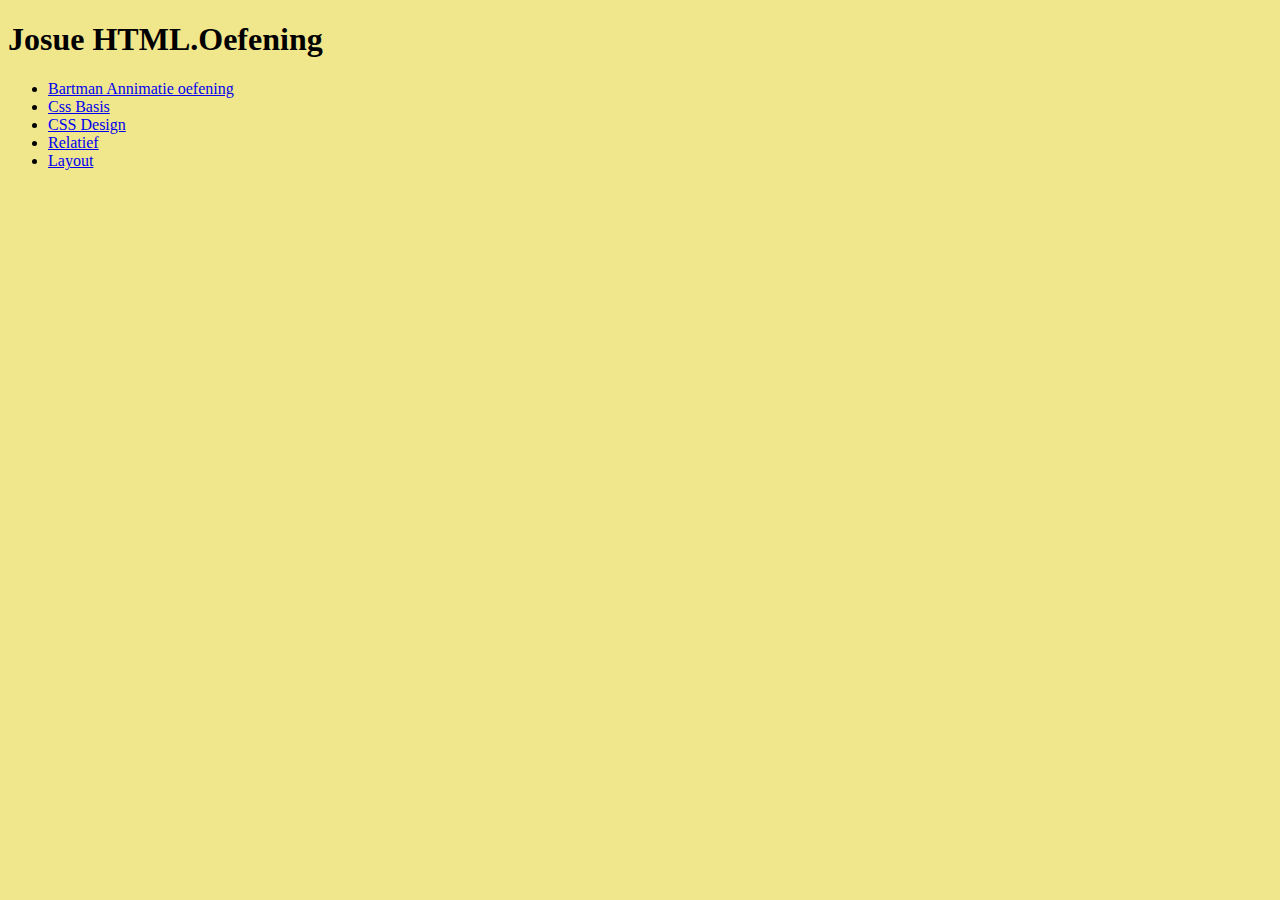
<file: index.html>
<!DOCTYPE html>
<html lang="en">
<head>
    <meta charset="UTF-8">
    <meta http-equiv="X-UA-Compatible" content="IE=edge">
    <meta name="viewport" content="width=device-width, initial-scale=1.0">
    <title>Josue HTML.Oefening</title>
    <link rel="stylesheet" href="style.css">
</head>
<body>
    <h1>Josue HTML.Oefening</h1>
    <ul>
        <li><a href="Animatie/">Bartman Annimatie oefening</a></li>
        <li><a href="css Bais/">Css Basis</a></li>
        <li><a href="css-design/">CSS Design</a></li>
        <li><a href="relatief/">Relatief</a></li>
        <li><a href="Layout/">Layout</a></li>
       
    </ul>
</body>
</html>
</file>
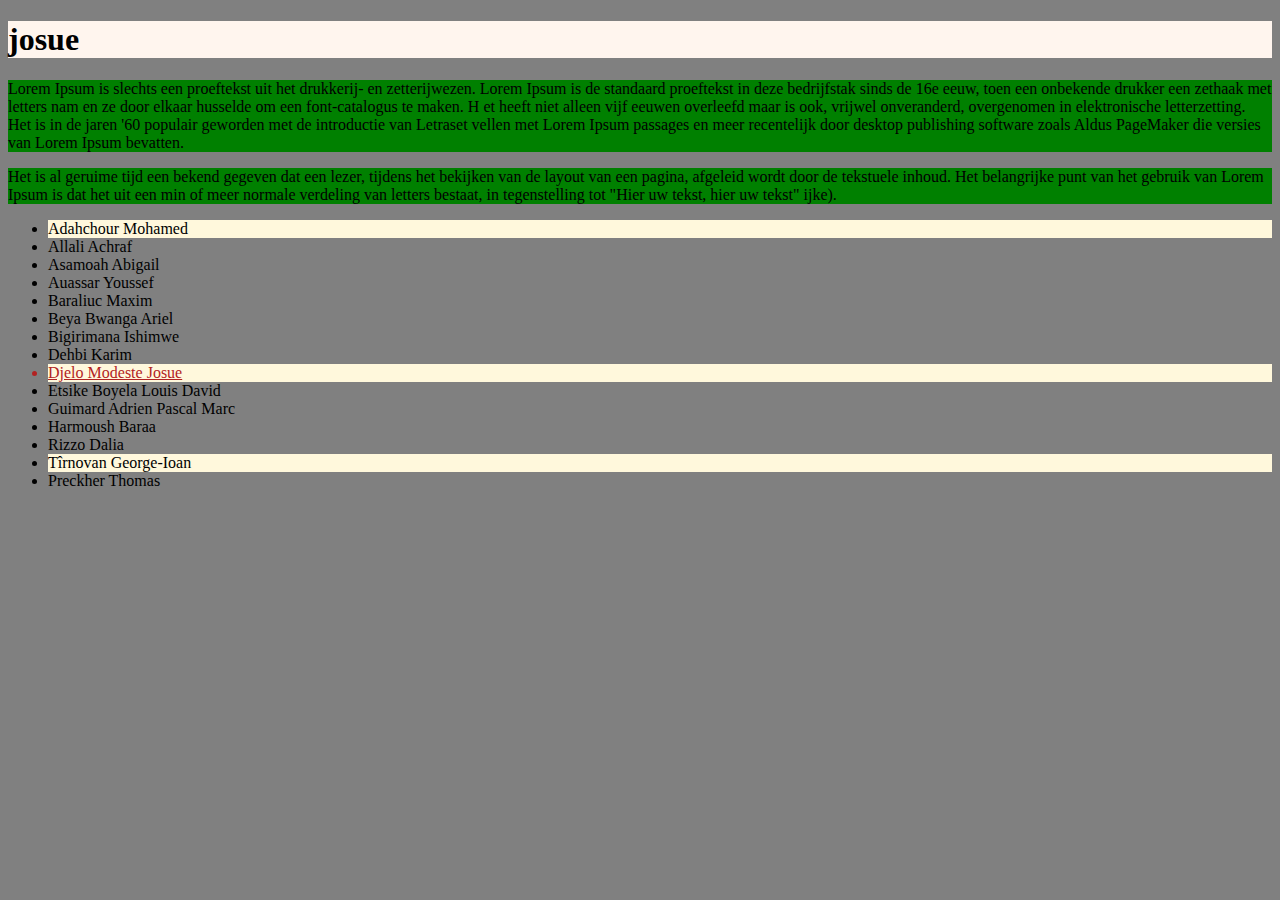
<file: css Bais/index.html>
<!DOCTYPE html>
<html lang="en">
<head>
    <meta charset="UTF-8">
    <meta http-equiv="X-UA-Compatible" content="IE=edge">
    <meta name="viewport" content="width=device-width, initial-scale=1.0">
    <title>Document</title>
   <link rel="stylesheet" href="style.css">
</head>

<body>
   <h1>
    josue
</h1>
<p>Lorem Ipsum is slechts een proeftekst uit het drukkerij- en zetterijwezen. 
    Lorem Ipsum is de standaard proeftekst 
    in deze bedrijfstak sinds de 16e eeuw, toen een 
    onbekende drukker een zethaak met letters nam en ze door elkaar husselde om een font-catalogus te maken. H
    et heeft niet alleen vijf eeuwen overleefd maar is ook, vrijwel onveranderd, overgenomen in elektronische letterzetting. 
    Het is in de jaren '60 populair geworden met de introductie van Letraset vellen met Lorem Ipsum passages en 
    meer recentelijk door desktop publishing software zoals Aldus PageMaker die versies van Lorem Ipsum bevatten.
</p>

<p>Het is al geruime tijd een bekend gegeven dat een lezer, tijdens het bekijken van de layout van een pagina, afgeleid wordt door de tekstuele inhoud. 
    Het belangrijke punt van het gebruik van Lorem Ipsum is dat het uit een min of meer normale 
    verdeling van letters bestaat, in tegenstelling tot "Hier uw tekst, hier uw tekst" ijke).
</p>

<ul>
 <li class="es">Adahchour Mohamed</li>
 <li>Allali Achraf</li> 
 <li>Asamoah Abigail</li> 
 <li>Auassar Youssef</li> 
 <li>Baraliuc Maxim</li> 
 <li>Beya Bwanga Ariel</li> 
 <li> Bigirimana Ishimwe</li> 
 <li> Dehbi Karim</li> 
 <li class="es" id="es"> Djelo Modeste Josue</li> 
 <li>Etsike Boyela Louis David</li> 
 <li>Guimard Adrien Pascal Marc</li> 
 <li>Harmoush Baraa</li> 
 <li> Rizzo Dalia</li> 
 <li class="es">Tîrnovan George-Ioan</li> 
 <li>Preckher Thomas</li> 
 </ul>
    
</body>

</html>
</file>
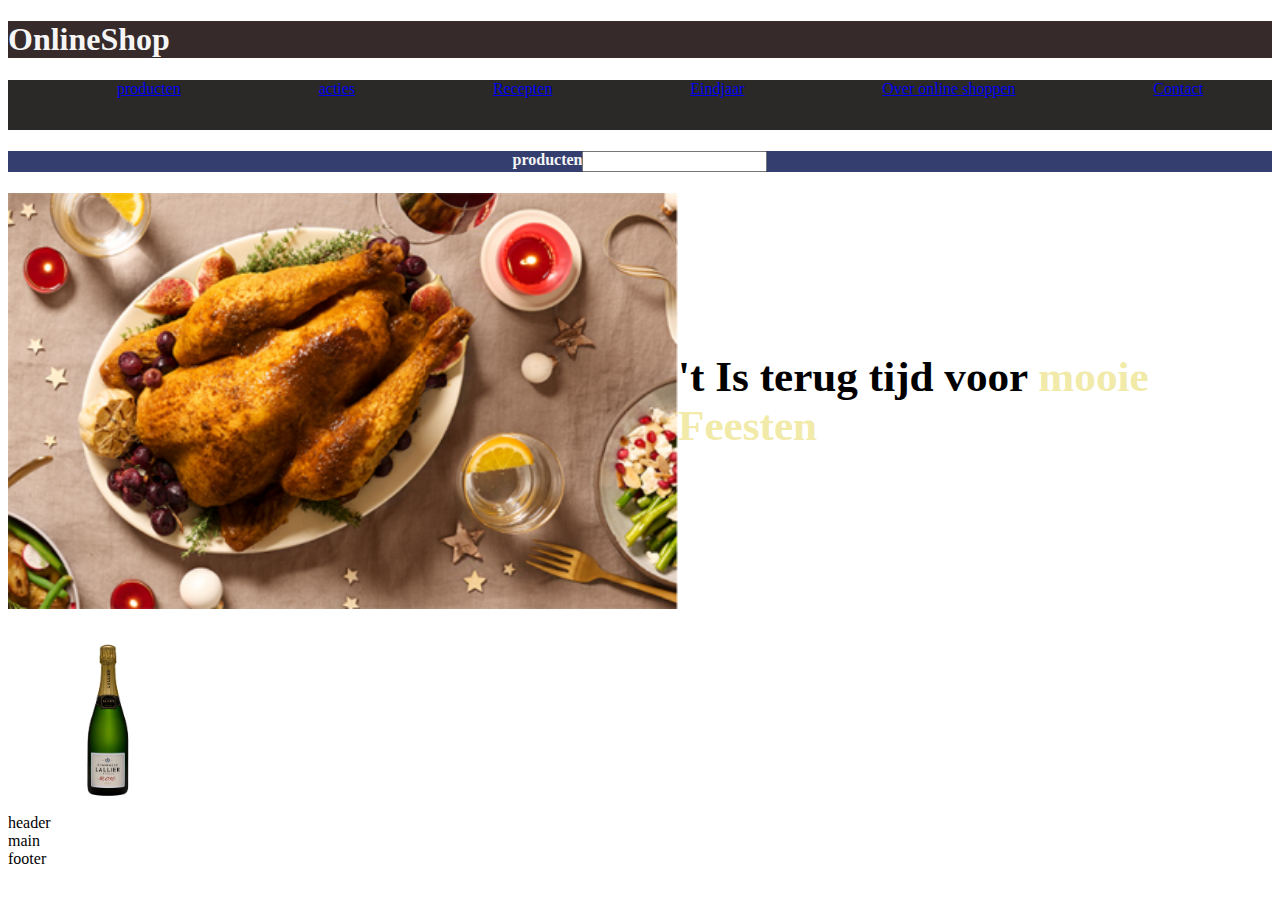
<file: design-omzetten/index.html>
<!DOCTYPE html>
<html lang="en">

<head>
    <meta charset="UTF-8">
    <meta http-equiv="X-UA-Compatible" content="IE=edge">
    <meta name="viewport" content="width=device-width, initial-scale=1.0">
    <title>OnlineShop</title>
    <link rel="stylesheet" href="style.css">
</head>

<body>
    <div>
        <h1 style="background-color: rgb(54, 42, 42);">OnlineShop</h1>
        <ul class="navigatie-chicken-menu  ">
            <li><a href="http://">producten</a></li>
            <li><a href="http://">acties</a></li>
            <li><a href="http://">Recepten</a></li>
            <li><a href="http://">Eindjaar</a></li>
            <li><a href="http://">Over online shoppen</a></li>
            <li><a href="http://">Contact</a></li>
        </ul>
    </div>
    <div class="topnav">
        <h4 style="background-color: rgb(52, 63, 112);"> producten <input type="text " placeholder=""> </h4>
    </div>
    <div class="middenstuk">
        <img src="kip van meneer.PNG" alt=" kip van meneer PNG">
        <h3 style="color:black;">'t Is terug tijd voor         <span style="color: rgb(241, 234, 168);"> mooie Feesten  </span>        </h3>
    </div>

    <div class="row">
        <div class="column">
        <img class="champagne" src="image.jpg" alt=" image jpg" style="width: 200px"
        <div class="column">
            

    </div>


    <header>
        header
    </header>
    <main>
        main
    </main>
    <footer>
        footer
    </footer>

</body>

</html>
</file>
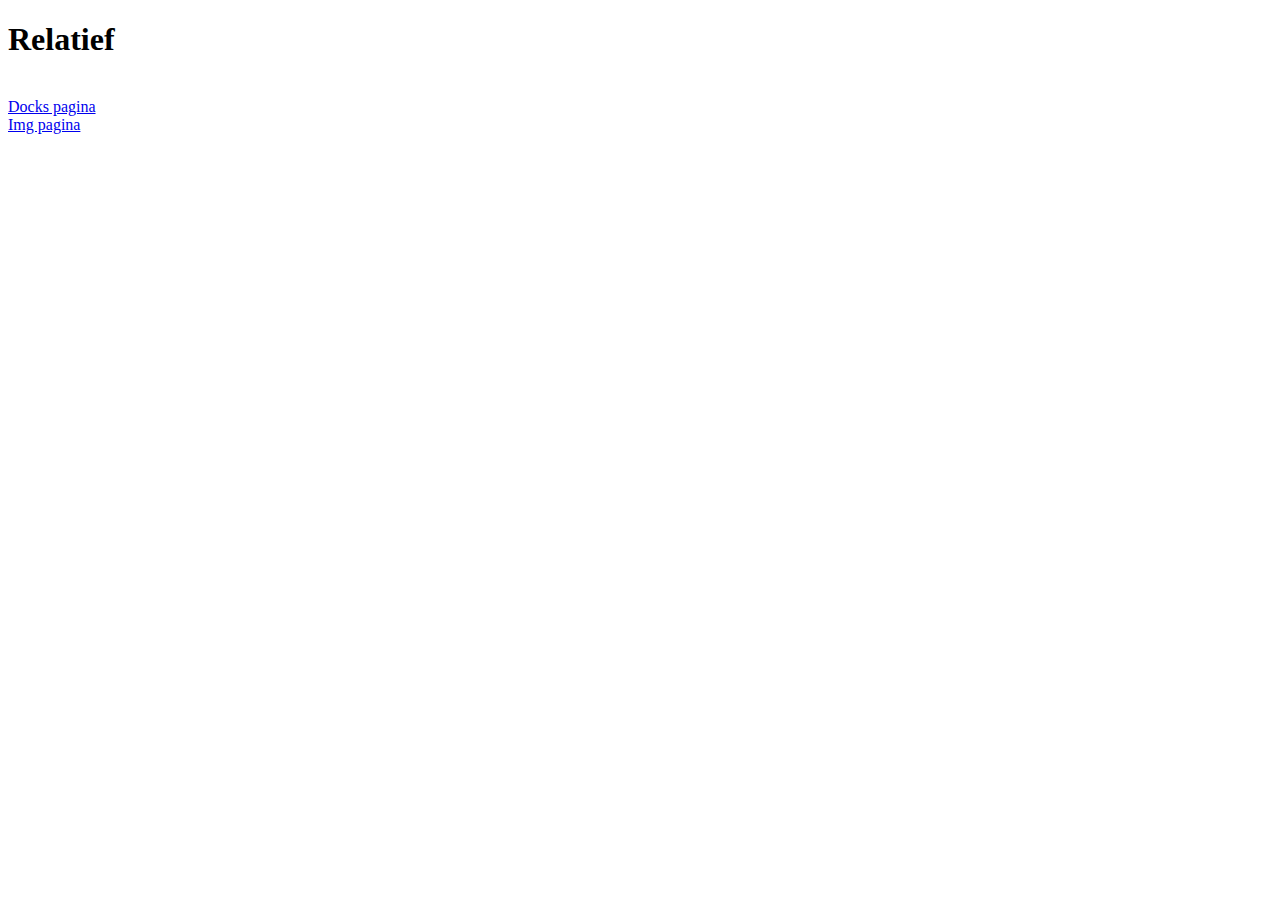
<file: Relatief/index.html>
<!DOCTYPE html>
<html lang="en">
<head>
    <meta charset="UTF-8">
    <meta http-equiv="X-UA-Compatible" content="IE=edge">
    <meta name="viewport" content="width=device-width, initial-scale=1.0">
    <title>Relatief</title>
</head>
<body>


  <h1>Relatief</h1>  
  <br>

    <a href="docks/Index.html">Docks pagina</a>

    <br>

    <a href="IMG/Index.html">Img pagina</a>








</body>
</html>
</file>
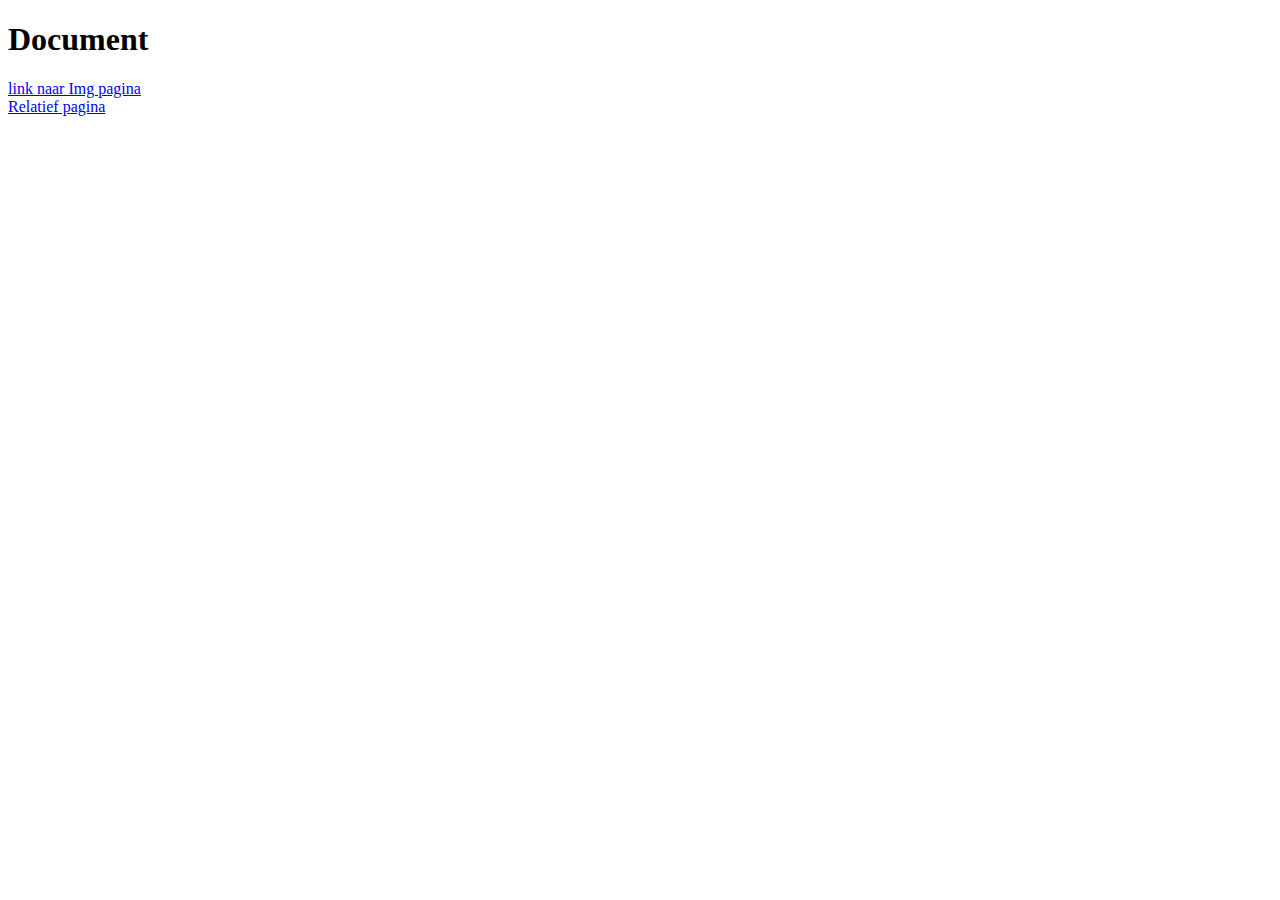
<file: Relatief/Docks/Index.html>
<!DOCTYPE html>
<html lang="en">
<head>
    <meta charset="UTF-8">
    <meta http-equiv="X-UA-Compatible" content="IE=edge">
    <meta name="viewport" content="width=<device-width>, initial-scale=1.0">
    <title>Document</title>
</head>
<body>

    <h1>Document</h1>

    <a href="..img/Index.html">link naar Img pagina</a>

    <br>

<a href="../index.html">Relatief pagina </a>

</body>
</html>
</file>
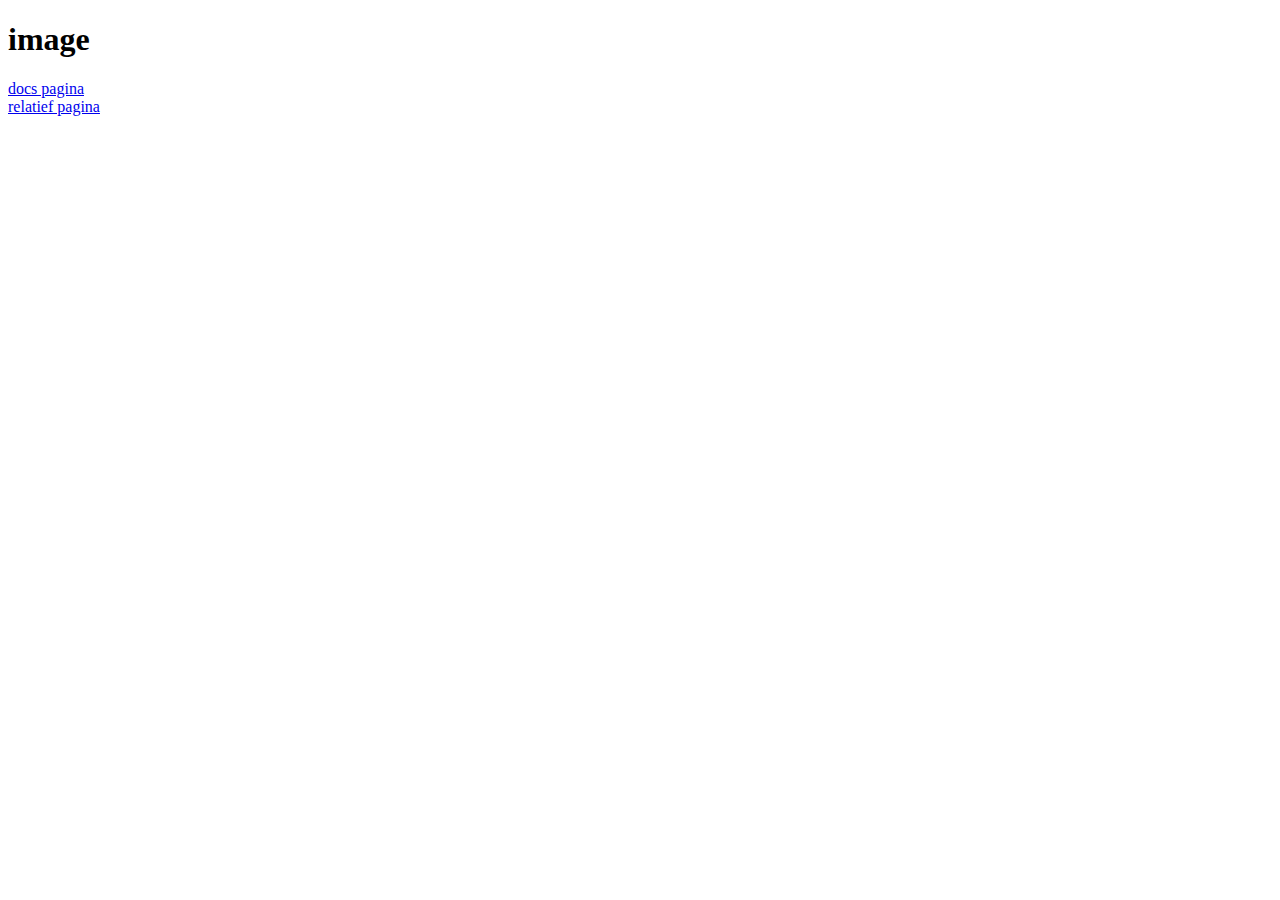
<file: Relatief/IMG/Index.html>
<!DOCTYPE html>
<html lang="en">
<head>
    <meta charset="UTF-8">
    <meta http-equiv="X-UA-Compatible" content="IE=edge">
    <meta name="viewport" content="width=device-width, initial-scale=1.0">
    <title>image</title>
</head>
<body>
    <h1>image</h1>
    
<a href="../docs/Index.html">docs pagina</a>

<br>

<a href="../index.html"> relatief pagina  </a>
</body>
</html>
</file>
<file: style.css>
body{
    background-color: khaki;
    
}

a:hover{
    color: black;
   background-color: khaki;
}
</file>
<file: css Bais/style.css>
body {
    background-color: grey;
}
h1{
    background-color: seashell;
}
p{
    background-color: green;
}

.es{
    background-color: cornsilk;
    
}

#es{
    text-decoration: underline;
    color: firebrick;
}
</file>
<file: design-omzetten/style.css>
h1{
    text-decoration: white;
    color: whitesmoke;
}

.navigatie-chicken-menu {
    list-style: none;
    display: flex;
    justify-content: space-around;
    height: 50px;
}

.navigatie-chicken-menu {
    background-color: rgb(43, 41, 39);
}

.navigatie-chicken-menu {
    color: rgb(255, 255, 255);
    text-align: center;
    
}

h4{
    justify-content: center;
    text-align: center;
    color: whitesmoke;
    display: flex;
}

img {
    justify-content: left;
    width: 700px ;
}


.middenstuk{
    display: flex;
    justify-content: center;
    align-items: center;
    text-decoration: black;
    text-decoration: rgb(219, 187, 138);

}

.champagne{
    justify-content: right;
    width: 200px;
}


h2 {
    justify-content: right;
    display: block;
    font-size: 2.7em;
    margin-block-start: 0.83em;
    margin-block-end: 0.83em;
    margin-inline-start: 0px;
    margin-inline-end: 0px;
    font-weight: bold;
}

h3 {
    justify-content: right;
    display: block;
    font-size: 2.7em;
    margin-block-start: 0.83em;
    margin-block-end: 0.83em;
    margin-inline-start: 0px;
    margin-inline-end: 0px;
    font-weight: bold;
}

.topnav input[type=text] {
    float: none;
    padding: 12px;
    border: rgba(40, 43, 54, 0.801);
    margin-top: 8px;
    margin-bottom: 16px;
    font-size: 17px;

}
</file>
